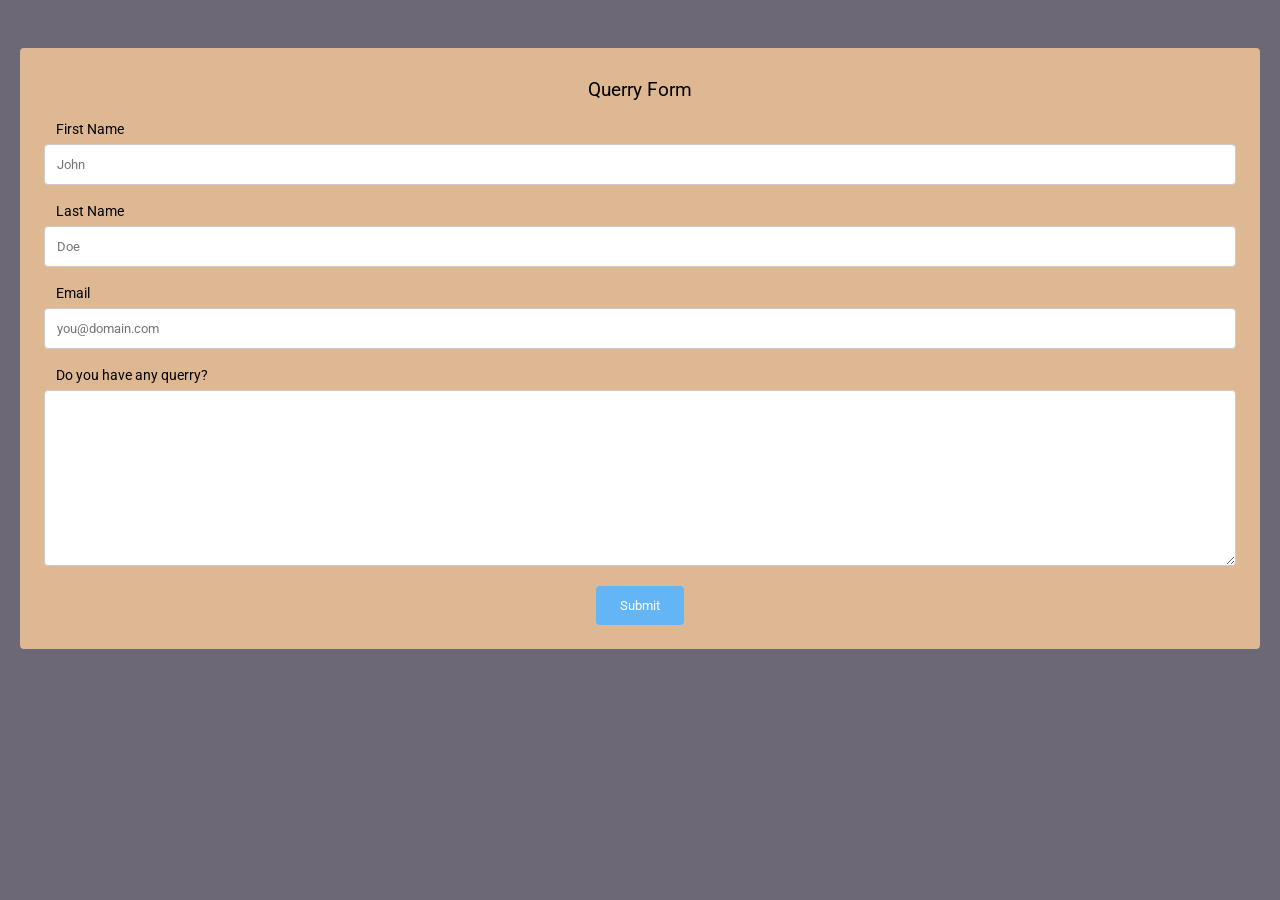
<file: sample2.html>
<!DOCTYPE html> 
<head><style>/* Importing the Roboto font from Google Fonts. */
    @import url("https://fonts.googleapis.com/css?family=Roboto:400");
    
    /* Set font of all elements to 'Roboto' */
    * {
        font-family: 'Roboto', sans-serif;
        font-weight: 400;
    }
    
    /* Remove outline of all elements on focus */
    *:focus {
        outline: 0;
    }
    
    body {
        background: #6d6875;  /* Set background color to #263238*/
    }
    
    h3 {
        text-align: center;
    }
    
    /* Add styles to 'container' class */
    .container {
        padding: 12px 24px 24px 24px;
        margin: 48px 12px;
        background: #ddb892;
        border-radius: 4px;
    }
    
    /* Add styles to 'label' selector */
    label {
        font-size: 0.85em;
        margin-left: 12px;
    }
    
    /* Add styles to 'input' and 'textarea' selectors */
    input[type=text],input[type=email], textarea {
        width: 100%;
        padding: 12px;
        border: 1px solid #ccc;
        border-radius: 4px;
        box-sizing: border-box;
        margin-top: 6px;
        margin-bottom: 16px;
        resize: vertical;
    }
    
    /* Add styles to show 'focus' of selector */
    input[type=text]:focus,input[type=email]:focus, textarea:focus {
        border: 1px solid green;
    }
    
    /* Add styles to the submit button */
    input[type=submit] {
        background: #64B5F6;
        margin: 0 auto;
        outline: 0;
        color: white;
        border: 0;
        padding: 12px 24px;
        border-radius: 4px;
        transition: all ease-in-out 0.1s;
        position: relative;
        display: inline-block;
        text-align: center;
    }
    
    /* Add styles for 'focus' property */
    input[type=submit]:focus {
        background: #A5D6A7;
        color: whitesmoke;
    }
    
    /* Style 'hover' property */
    input[type=submit]:hover {
        background: #2196F3;
    }
    
    /* Align items to center of the 'div' with the class 'center' */
    .center {
        text-align: center;
    }</style></head>
<body><div class="container">
	<h3>Querry Form</h3>
	<form action="#" name="contact_form">
		<label for="first_name">First Name</label>
		<input name="first_name" type="text" required placeholder="John"/>
		<br>
		<label for="last_name">Last Name</label>
		<input name="last_name" type="text" required placeholder="Doe"/>
		<br>
		<label for="email">Email</label>
		<input name="email" type="email" required placeholder="you@domain.com"/>
		<br>
		<label for="message">Do you have any querry?</label><br>
		<textarea name="message" cols="30" rows="10" required placeholder="Do you have any querry"> </textarea>
		<div class="center">
			<input type="submit" value="Submit">
		</div>
	</form>	
</div></body>
</file>
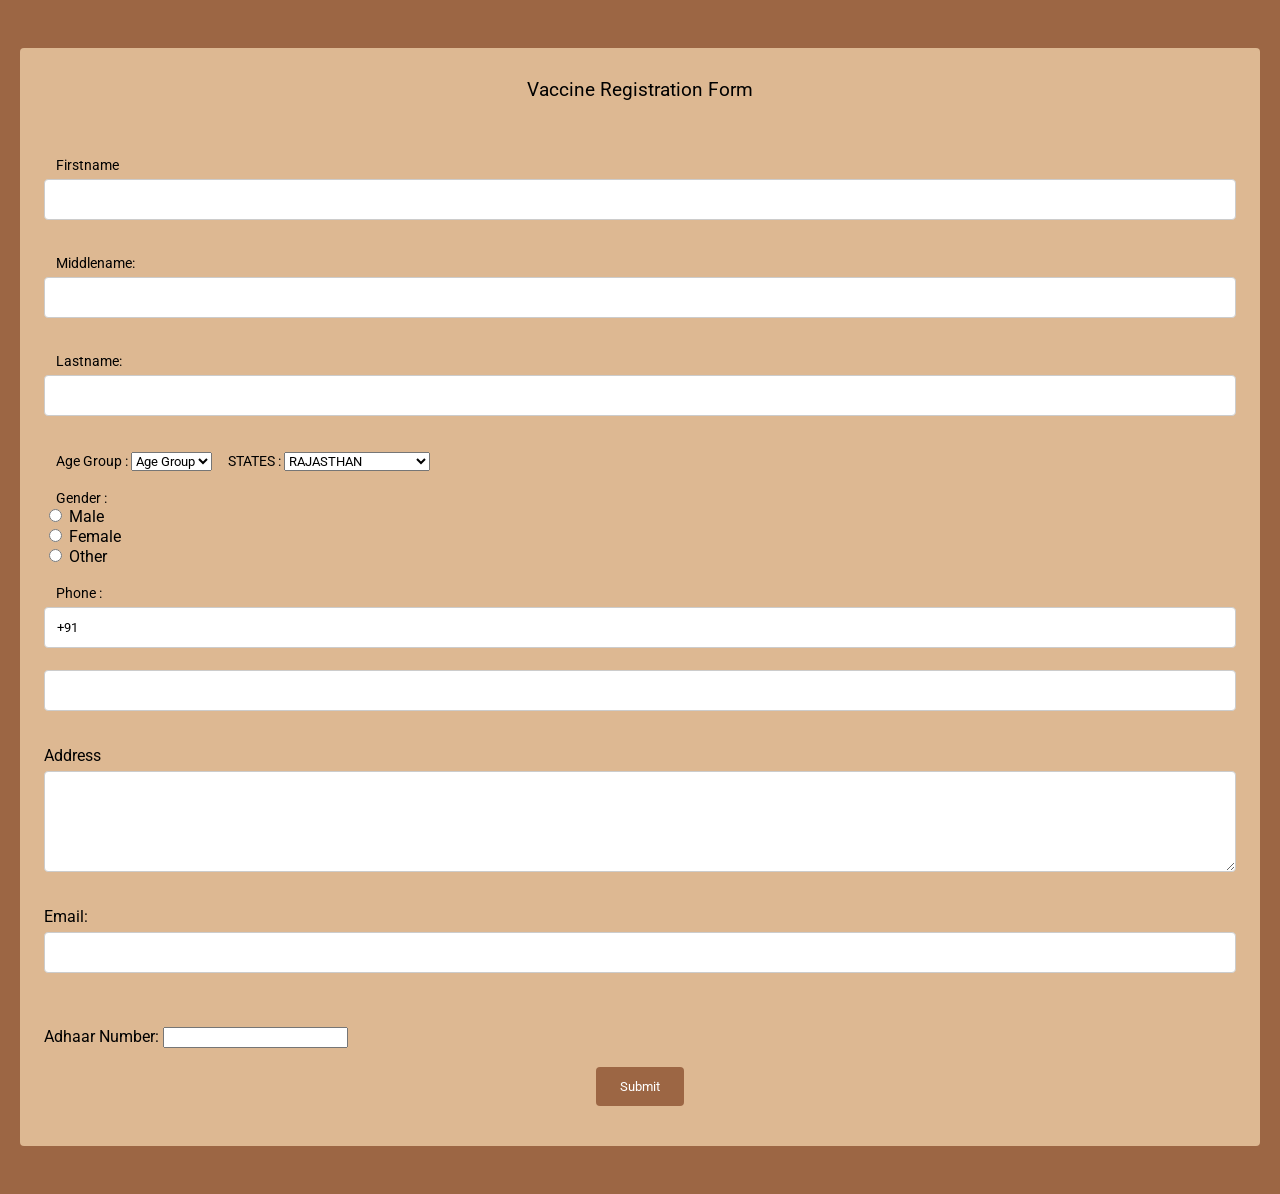
<file: sample3.html>
<Html>  
    <head>   
    <title>  
    Registration Page  
    </title>  
    <style>
        /* Importing the Roboto font from Google Fonts. */
    @import url("https://fonts.googleapis.com/css?family=Roboto:400");
    
    /* Set font of all elements to 'Roboto' */
    * {
        font-family: 'Roboto', sans-serif;
        font-weight: 400;
    }
    
    /* Remove outline of all elements on focus */
    *:focus {
        outline: 0;
    }
    
    body {
        background: #9c6644;  /* Set background color to #263238*/
    }
    
    h3 {
        text-align: center;
    }
    
    /* Add styles to 'container' class */
    .container {
        padding: 12px 24px 24px 24px;
        margin: 48px 12px;
        background: #ddb892;
        border-radius: 4px;
    }
    
    /* Add styles to 'label' selector */
    label {
        font-size: 0.85em;
        margin-left: 12px;
    }
    
    /* Add styles to 'input' and 'textarea' selectors */
    input[type=text],input[type=email], textarea {
        width: 100%;
        padding: 12px;
        border: 1px solid #ccc;
        border-radius: 4px;
        box-sizing: border-box;
        margin-top: 6px;
        margin-bottom: 16px;
        resize: vertical;
    }
    
    /* Add styles to show 'focus' of selector */
    input[type=text]:focus,input[type=email]:focus, textarea:focus {
        border: 1px solid green;
    }
    
    /* Add styles to the submit button */
    input[type=submit] {
        background: #9c6644;
        margin: 0 auto;
        outline: 0;
        color: white;
        border: 0;
        padding: 12px 24px;
        border-radius: 4px;
        transition: all ease-in-out 0.1s;
        position: relative;
        display: inline-block;
        text-align: center;
    }
    
    /* Add styles for 'focus' property */
    input[type=submit]:focus {
        background: #A5D6A7;
        color: whitesmoke;
    }
    
    /* Style 'hover' property */
    input[type=submit]:hover {
        background: #2196F3;
    }
    
    /* Align items to center of the 'div' with the class 'center' */
    .center {
        text-align: center;
    }
    </style>
    </head>  
    <body ><div class="container"> 
        <h3>Vaccine Registration Form </h3> 
    <br>  
    <br>  
    <form>  
      
    <label> Firstname </label>         
    <input type="text" name="firstname" size="15"/> <br> <br>  
    <label> Middlename: </label>     
    <input type="text" name="middlename" size="15"/> <br> <br>  
    <label> Lastname: </label>         
    <input type="text" name="lastname" size="15"/> <br> <br>  
      
    <label>   
    Age Group :  
    </label>   
    <select>  
    <option value="Age Group">Age Group</option>  
    <option value="18-44">18-44</option>  
    <option value="45-60">45-60</option>  
    <option value="60+">60+</option>   
    <option value="Other">Other</option> 
    </select>  

    <label>   
        STATES :  
        </label>   
        <select>  
        <option value="RAJASTHAN">RAJASTHAN</option>  
        <option value="HARYANA">HARYANA</option>  
        <option value="PUNJAB">PUNJAB</option>  
        <option value="MP+">MP</option>   
        <option value="UP">UP</option> 
        <option value="ANDHRA PRADESH">ANDHRA PRADESH</option>  
        <option value="MAHARASHTRA">MAHARASHTRA</option>  
        <option value="BIHAR">BIHAR</option>  
        <option value="WEST BENGAL">WEST BENGAL</option>   
        <option value="TAMIL NADU">TAMIL NADU</option>
        <option value="NAGALAND">NAGALAND</option>  
        <option value="KARNATAKA">KARNATAKA</option>  
        <option value="GUJRAT">GUJRAT</option>  
        <option value="ORISSA">ORISSA</option>   
        <option value="KERALA">KERALA</option>
        <option value="JHARKHAND">JHARKHAND</option>  
        <option value="ASSAM">ASSAM</option>  
        <option value="CHATTISGARH">CHATTISGARH</option>  
        <option value="DELHI">DELHI</option>   
        <option value="GOA">GOA</option>
        <option value="J&K">J&K</option>   
        <option value="UTTARAKHAND">UTTARAKHAND</option>
        <option value="HIMACHAL PRADESH">HIMACHAL PRADESH</option>  
        <option value="TRIPURA">TRIPURA</option>  
        <option value="MANIPUR">MANIPUR</option>  
        <option value="MEGHALAYA">MEGHALAYA</option>   
        <option value="MIZORAM">MIZORAM</option>
        <option value="SIKKIM">SIKKIM</option>  
        <option value="TELANGANA">TELANGANA</option>  
        
        </select>  
      
    <br>  
    <br>  
    <label>   
    Gender :  
    </label><br>  
    <input type="radio" name="male"/> Male <br>  
    <input type="radio" name="female"/> Female <br>  
    <input type="radio" name="other"/> Other  
    <br>  
    <br>  
      
    <label>   
    Phone :  
    </label>  
    <input type="text" name="country code"  value="+91" size="2"/>   
    <input type="text" name="phone" size="10"/> <br> <br>  
    Address  
    <br>  
    <textarea cols="80" rows="5" value="address">  
    </textarea>  
    <br> <br>  
    Email:  
    <input type="email" id="email" name="email"/> <br>    
    <br> <br>  
    Adhaar Number:  
    <input type="Password" id="pass" name="pass"> <br>   
    <br>
    <div class="center">
        <input type="submit" value="Submit">
    </div>
</div> 
    </form>  
    </body>  
    </html>
</file>
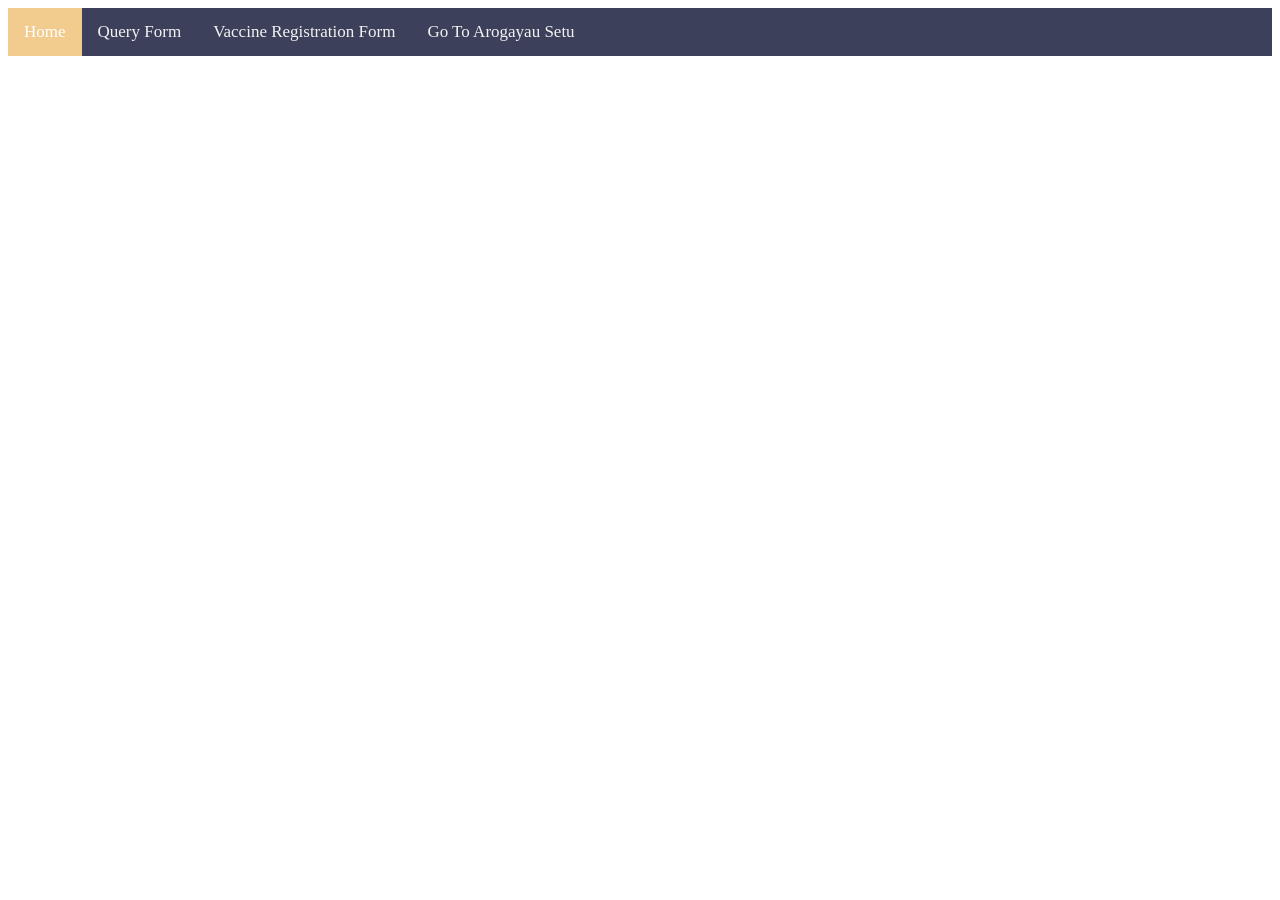
<file: sample4.html>
<!DOCTYPE html>
<html lang="en">
<head>
    <meta charset="UTF-8">
    <meta http-equiv="X-UA-Compatible" content="IE=edge">
    <meta name="viewport" content="width=device-width, initial-scale=1.0">
    <title>Document</title>
    <style>
        /* Add a black background color to the top navigation */
.topnav {
  background-color: #3d405b;
  overflow: hidden;
}

/* Style the links inside the navigation bar */
.topnav a {
  float: left;
  color: #f2f2f2;
  text-align: center;
  padding: 14px 16px;
  text-decoration: none;
  font-size: 17px;
}

/* Change the color of links on hover */
.topnav a:hover {
  background-color: #f2cc8f;
  color: black;
}

/* Add a color to the active/current link */
.topnav a.active {
  background-color: #f2cc8f;
  color: white;
}
    </style>
</head>
<body>
    <div class="topnav">
        <a class="active" href="revision.html">Home</a>
        <a href="sample2.html">Query Form</a>
        <a href="sample3.html">Vaccine Registration Form</a>
        <a href="https://www.mygov.in/aarogya-setu-app/">Go To Arogayau Setu</a>
      </div>
    
</body>
</html>
</file>
